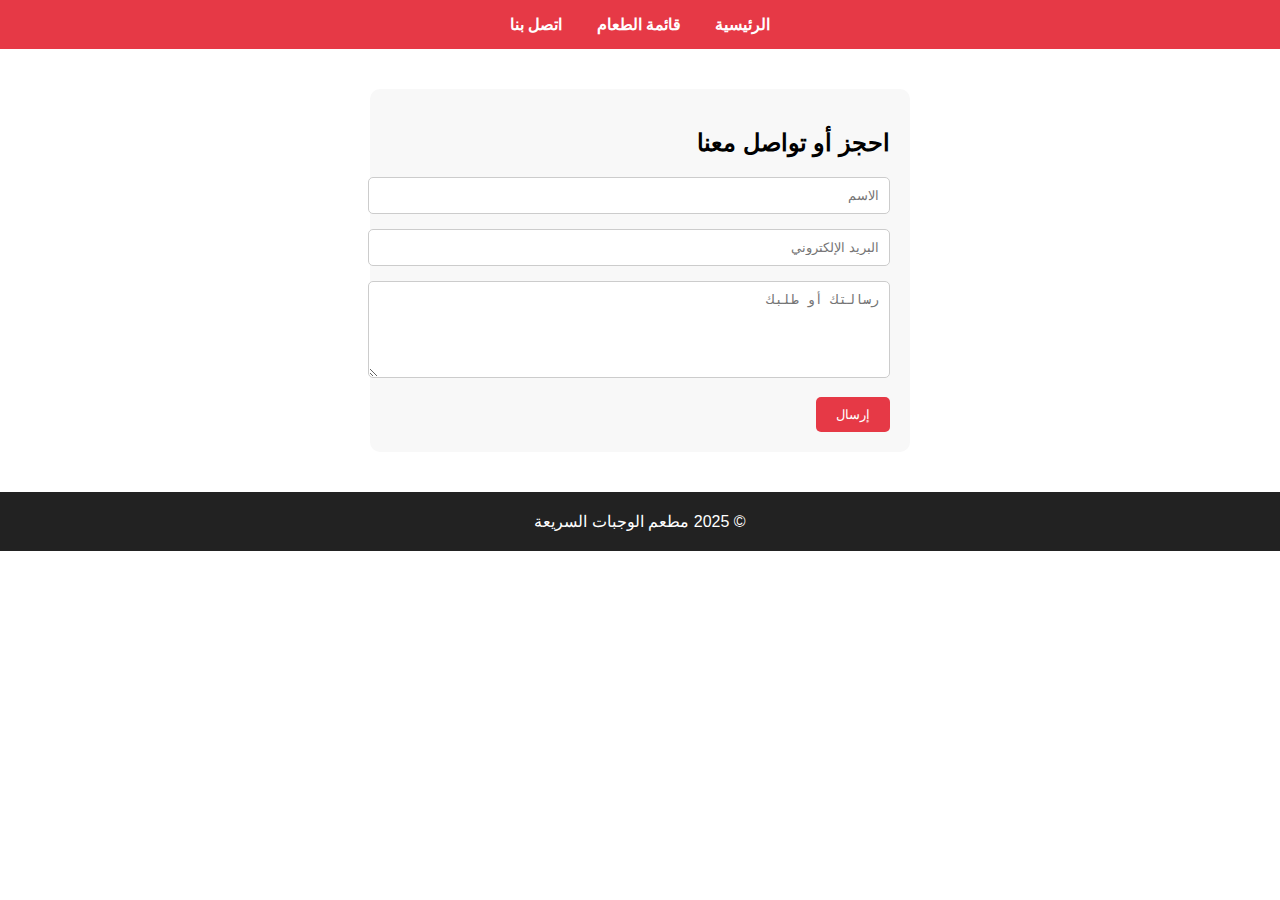
<file: contact.html>
<!DOCTYPE html>
<html lang="ar">
<head>
  <meta charset="UTF-8">
  <title>اتصل بنا</title>
  <link rel="stylesheet" href="style.css">
</head>
<body>

  <nav>
    <a href="index.html">الرئيسية</a>
    <a href="menu.html">قائمة الطعام</a>
    <a href="contact.html">اتصل بنا</a>
  </nav>

  <section class="contact-form">
    <h2>احجز أو تواصل معنا</h2>
    <form>
      <input type="text" placeholder="الاسم" required>
      <input type="email" placeholder="البريد الإلكتروني" required>
      <textarea placeholder="رسالتك أو طلبك" rows="5" required></textarea>
      <button type="submit">إرسال</button>
    </form>
  </section>

  <footer>
    &copy; 2025 مطعم الوجبات السريعة
  </footer>

</body>
</html>
</file>
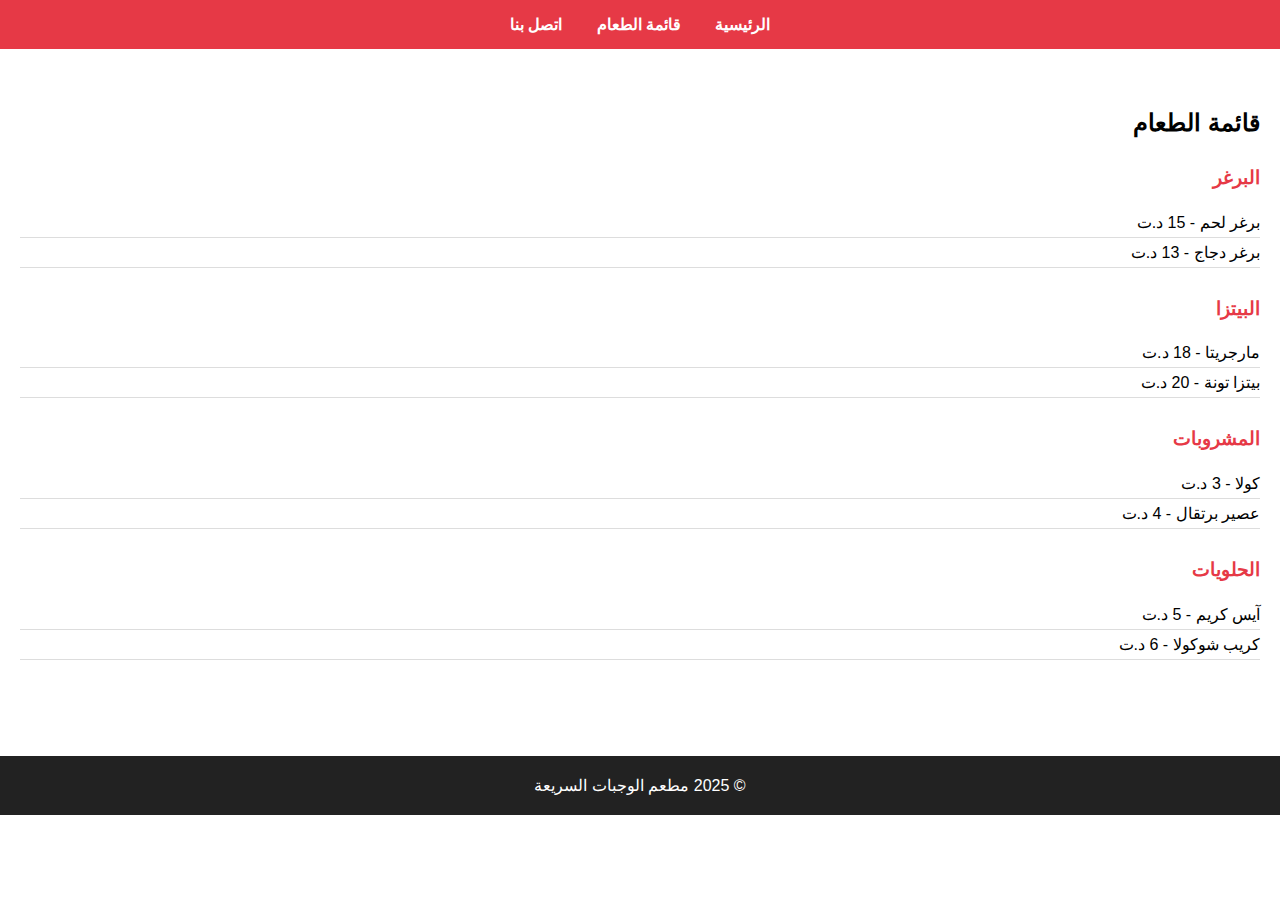
<file: menu.html>
<!DOCTYPE html>
<html lang="ar">
<head>
  <meta charset="UTF-8">
  <title>قائمة الطعام</title>
  <link rel="stylesheet" href="style.css">
</head>
<body>

  <nav>
    <a href="index.html">الرئيسية</a>
    <a href="menu.html">قائمة الطعام</a>
    <a href="contact.html">اتصل بنا</a>
  </nav>

  <section class="menu">
    <h2>قائمة الطعام</h2>

    <h3>البرغر</h3>
    <ul>
      <li>برغر لحم - 15 د.ت</li>
      <li>برغر دجاج - 13 د.ت</li>
    </ul>

    <h3>البيتزا</h3>
    <ul>
      <li>مارجريتا - 18 د.ت</li>
      <li>بيتزا تونة - 20 د.ت</li>
    </ul>

    <h3>المشروبات</h3>
    <ul>
      <li>كولا - 3 د.ت</li>
      <li>عصير برتقال - 4 د.ت</li>
    </ul>

    <h3>الحلويات</h3>
    <ul>
      <li>آيس كريم - 5 د.ت</li>
      <li>كريب شوكولا - 6 د.ت</li>
    </ul>
  </section>

  <footer>
    &copy; 2025 مطعم الوجبات السريعة
  </footer>

</body>
</html>
</file>
<file: style.css>
body {
  font-family: 'Arial', sans-serif;
  background-color: #fff;
  margin: 0;
  padding: 0;
  direction: rtl;
}

nav {
  background-color: #e63946;
  padding: 15px;
  text-align: center;
}

nav a {
  color: white;
  text-decoration: none;
  margin: 0 15px;
  font-weight: bold;
}

.hero {
  background-color: #f1faee;
  text-align: center;
  padding: 50px 20px;
}

.hero h1 {
  font-size: 2em;
  margin-bottom: 10px;
}

.btn {
  background-color: #e63946;
  color: white;
  padding: 10px 20px;
  text-decoration: none;
  border-radius: 5px;
}

.featured {
  padding: 40px 20px;
  background-color: #f8f9fa;
  text-align: center;
}

.grid-container {
  display: grid;
  gap: 20px;
  grid-template-columns: repeat(auto-fit, minmax(250px, 1fr));
  margin-top: 30px;
}

.card {
  background: white;
  padding: 15px;
  border-radius: 10px;
  box-shadow: 0px 2px 10px rgba(0,0,0,0.1);
}

.card img {
  width: 100%;
  height: 180px;
  object-fit: cover;
  border-radius: 10px;
}

.menu {
  padding: 40px 20px;
}

.menu h3 {
  margin-top: 30px;
  color: #e63946;
}

.menu ul {
  list-style: none;
  padding: 0;
}

.menu li {
  padding: 5px 0;
  border-bottom: 1px solid #ddd;
}

.contact-form {
  max-width: 500px;
  margin: 40px auto;
  padding: 20px;
  background: #f8f8f8;
  border-radius: 10px;
}

.contact-form form input,
.contact-form form textarea {
  width: 100%;
  padding: 10px;
  margin-bottom: 15px;
  border: 1px solid #ccc;
  border-radius: 5px;
}

.contact-form button {
  background-color: #e63946;
  color: white;
  padding: 10px 20px;
  border: none;
  border-radius: 5px;
}

footer {
  background-color: #222;
  color: white;
  text-align: center;
  padding: 20px;
  margin-top: 40px;
}
</file>
